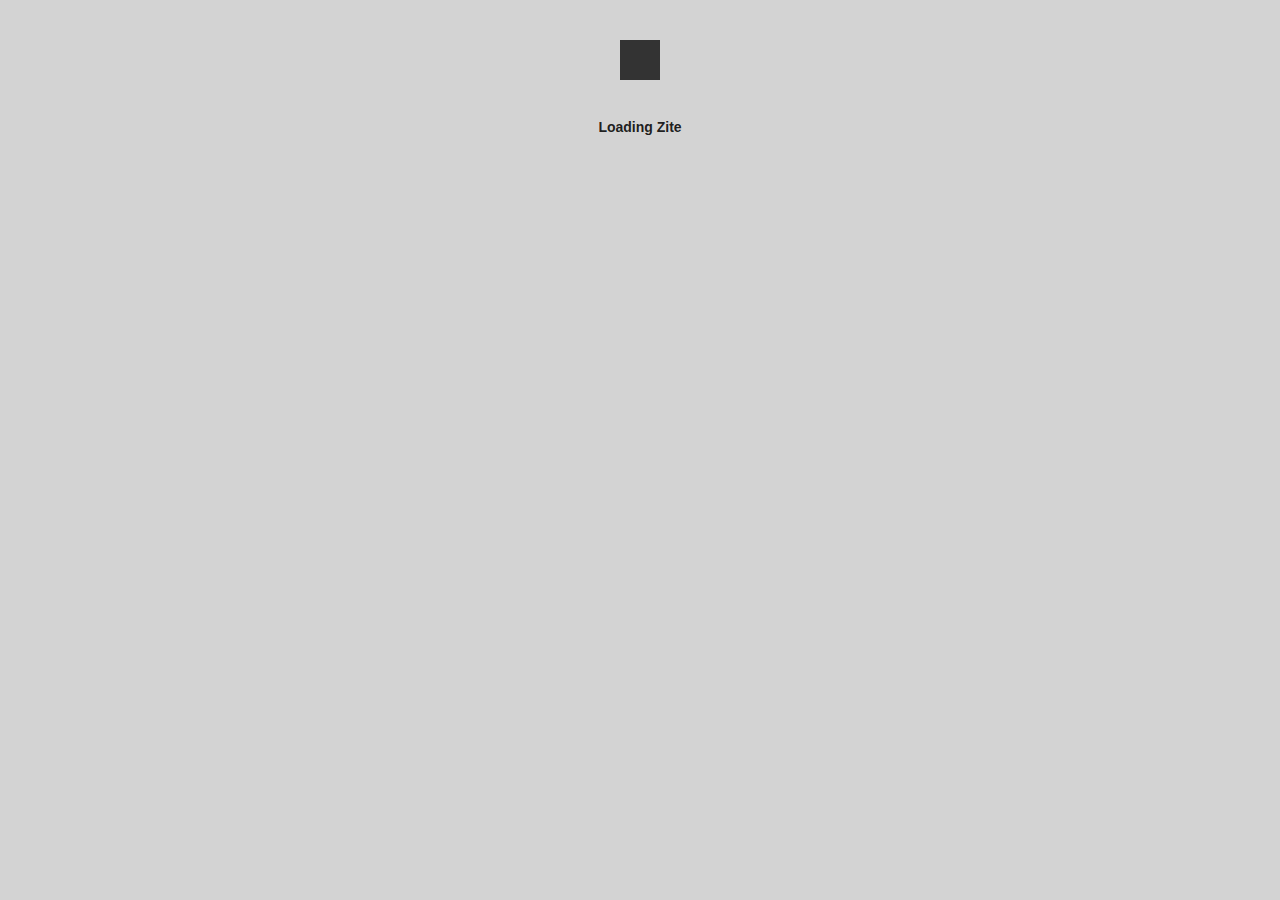
<file: index.html>
<!DOCTYPE html>

<html>
<head>
   <title>New ZeroNet site!</title>
   <meta charset="utf-8">
   <meta http-equiv="content-type" content="text/html; charset=utf-8" />
   <base href="" target="_top" id="base">
   <script>
     base.href = document.location.href
                 .replace("/media", "")
                 .replace("index.html", "")
                 .replace(/[&?]wrapper=False/, "")
                 .replace(/[&?]wrapper_nonce=[A-Za-z0-9]+/, "")
  </script>
  <link href="assets/lib/video-js/video-js.css" rel="stylesheet"/>
  <link href="assets/lib/semantic-ui/semantic.min.css" rel="stylesheet"/>
  <link href="assets/lib/easyeditor/easyeditor.css" rel="stylesheet"/>
  <link href="assets/css/style.css" rel="stylesheet"/>
</head>

<body>

  <div id="app"></div>

  <!-- zeronet -->
  <script type="text/javascript" src="assets/lib/zeronet/class.js"></script>
  <script type="text/javascript" src="assets/lib/zeronet/zeroframe.js"></script>
  <script type="text/javascript" src="assets/lib/zeronet/zerochat.js"></script>
  <script type="text/javascript">

  </script>
  <!-- bitcoinjs -->
  <script type="text/javascript" src="assets/lib/bitcoinjs/bitcoinjs.min.js"></script>

  <!-- react -->
  <script type="text/javascript" src="assets/lib/react/react.js"></script>
  <script type="text/javascript" src="assets/lib/react-dom/react-dom.js"></script>

  <!-- redux -->
  <script type="text/javascript" src="assets/lib/redux/redux.min.js"></script>
  <script type="text/javascript" src="assets/lib/redux/react-redux.min.js"></script>

  <!-- timeago -->
  <script type="text/javascript" src="assets/lib/timeago/timeago.min.js"></script>

  <!-- jquery -->
  <script type="text/javascript" src="assets/lib/jquery/jquery.min.js"></script>

  <!-- video js -->
  <script type="text/javascript" src="assets/lib/video-js/video.js"></script>

  <!-- semantic js -->
  <script type="text/javascript" src="assets/lib/semantic-ui/semantic.min.js"></script>

  <!-- easyeditor -->
  <script type="text/javascript" src="assets/lib/easyeditor/jquery.easyeditor.js"></script>

	<!-- app -->
  <script type="text/javascript" src="js/all.js"></script>

</body>
</html>
</file>
<file: assets/lib/video-js/video-js.css>
.video-js .vjs-big-play-button .vjs-icon-placeholder:before, .vjs-button > .vjs-icon-placeholder:before, .video-js .vjs-modal-dialog, .vjs-modal-dialog .vjs-modal-dialog-content {
  position: absolute;
  top: 0;
  left: 0;
  width: 100%;
  height: 100%; }

.video-js .vjs-big-play-button .vjs-icon-placeholder:before, .vjs-button > .vjs-icon-placeholder:before {
  text-align: center; }

@font-face {
  font-family: VideoJS;
  src: url("../font/2.0.0/VideoJS.eot?#iefix") format("eot"); }

@font-face {
  font-family: VideoJS;
  src: url([data-uri]) format("woff"), url([data-uri]) format("truetype");
  font-weight: normal;
  font-style: normal; }

.vjs-icon-play, .video-js .vjs-big-play-button .vjs-icon-placeholder:before, .video-js .vjs-play-control .vjs-icon-placeholder {
  font-family: VideoJS;
  font-weight: normal;
  font-style: normal; }
  .vjs-icon-play:before, .video-js .vjs-big-play-button .vjs-icon-placeholder:before, .video-js .vjs-play-control .vjs-icon-placeholder:before {
    content: "\f101"; }

.vjs-icon-play-circle {
  font-family: VideoJS;
  font-weight: normal;
  font-style: normal; }
  .vjs-icon-play-circle:before {
    content: "\f102"; }

.vjs-icon-pause, .video-js .vjs-play-control.vjs-playing .vjs-icon-placeholder {
  font-family: VideoJS;
  font-weight: normal;
  font-style: normal; }
  .vjs-icon-pause:before, .video-js .vjs-play-control.vjs-playing .vjs-icon-placeholder:before {
    content: "\f103"; }

.vjs-icon-volume-mute, .video-js .vjs-mute-control.vjs-vol-0 .vjs-icon-placeholder {
  font-family: VideoJS;
  font-weight: normal;
  font-style: normal; }
  .vjs-icon-volume-mute:before, .video-js .vjs-mute-control.vjs-vol-0 .vjs-icon-placeholder:before {
    content: "\f104"; }

.vjs-icon-volume-low, .video-js .vjs-mute-control.vjs-vol-1 .vjs-icon-placeholder {
  font-family: VideoJS;
  font-weight: normal;
  font-style: normal; }
  .vjs-icon-volume-low:before, .video-js .vjs-mute-control.vjs-vol-1 .vjs-icon-placeholder:before {
    content: "\f105"; }

.vjs-icon-volume-mid, .video-js .vjs-mute-control.vjs-vol-2 .vjs-icon-placeholder {
  font-family: VideoJS;
  font-weight: normal;
  font-style: normal; }
  .vjs-icon-volume-mid:before, .video-js .vjs-mute-control.vjs-vol-2 .vjs-icon-placeholder:before {
    content: "\f106"; }

.vjs-icon-volume-high, .video-js .vjs-mute-control .vjs-icon-placeholder {
  font-family: VideoJS;
  font-weight: normal;
  font-style: normal; }
  .vjs-icon-volume-high:before, .video-js .vjs-mute-control .vjs-icon-placeholder:before {
    content: "\f107"; }

.vjs-icon-fullscreen-enter, .video-js .vjs-fullscreen-control .vjs-icon-placeholder {
  font-family: VideoJS;
  font-weight: normal;
  font-style: normal; }
  .vjs-icon-fullscreen-enter:before, .video-js .vjs-fullscreen-control .vjs-icon-placeholder:before {
    content: "\f108"; }

.vjs-icon-fullscreen-exit, .video-js.vjs-fullscreen .vjs-fullscreen-control .vjs-icon-placeholder {
  font-family: VideoJS;
  font-weight: normal;
  font-style: normal; }
  .vjs-icon-fullscreen-exit:before, .video-js.vjs-fullscreen .vjs-fullscreen-control .vjs-icon-placeholder:before {
    content: "\f109"; }

.vjs-icon-square {
  font-family: VideoJS;
  font-weight: normal;
  font-style: normal; }
  .vjs-icon-square:before {
    content: "\f10a"; }

.vjs-icon-spinner {
  font-family: VideoJS;
  font-weight: normal;
  font-style: normal; }
  .vjs-icon-spinner:before {
    content: "\f10b"; }

.vjs-icon-subtitles, .video-js .vjs-subtitles-button .vjs-icon-placeholder, .video-js .vjs-subs-caps-button .vjs-icon-placeholder,
.video-js.video-js:lang(en-GB) .vjs-subs-caps-button .vjs-icon-placeholder,
.video-js.video-js:lang(en-IE) .vjs-subs-caps-button .vjs-icon-placeholder,
.video-js.video-js:lang(en-AU) .vjs-subs-caps-button .vjs-icon-placeholder,
.video-js.video-js:lang(en-NZ) .vjs-subs-caps-button .vjs-icon-placeholder {
  font-family: VideoJS;
  font-weight: normal;
  font-style: normal; }
  .vjs-icon-subtitles:before, .video-js .vjs-subtitles-button .vjs-icon-placeholder:before, .video-js .vjs-subs-caps-button .vjs-icon-placeholder:before,
  .video-js.video-js:lang(en-GB) .vjs-subs-caps-button .vjs-icon-placeholder:before,
  .video-js.video-js:lang(en-IE) .vjs-subs-caps-button .vjs-icon-placeholder:before,
  .video-js.video-js:lang(en-AU) .vjs-subs-caps-button .vjs-icon-placeholder:before,
  .video-js.video-js:lang(en-NZ) .vjs-subs-caps-button .vjs-icon-placeholder:before {
    content: "\f10c"; }

.vjs-icon-captions, .video-js .vjs-captions-button .vjs-icon-placeholder, .video-js:lang(en) .vjs-subs-caps-button .vjs-icon-placeholder,
.video-js:lang(fr-CA) .vjs-subs-caps-button .vjs-icon-placeholder {
  font-family: VideoJS;
  font-weight: normal;
  font-style: normal; }
  .vjs-icon-captions:before, .video-js .vjs-captions-button .vjs-icon-placeholder:before, .video-js:lang(en) .vjs-subs-caps-button .vjs-icon-placeholder:before,
  .video-js:lang(fr-CA) .vjs-subs-caps-button .vjs-icon-placeholder:before {
    content: "\f10d"; }

.vjs-icon-chapters, .video-js .vjs-chapters-button .vjs-icon-placeholder {
  font-family: VideoJS;
  font-weight: normal;
  font-style: normal; }
  .vjs-icon-chapters:before, .video-js .vjs-chapters-button .vjs-icon-placeholder:before {
    content: "\f10e"; }

.vjs-icon-share {
  font-family: VideoJS;
  font-weight: normal;
  font-style: normal; }
  .vjs-icon-share:before {
    content: "\f10f"; }

.vjs-icon-cog {
  font-family: VideoJS;
  font-weight: normal;
  font-style: normal; }
  .vjs-icon-cog:before {
    content: "\f110"; }

.vjs-icon-circle, .video-js .vjs-play-progress, .video-js .vjs-volume-level {
  font-family: VideoJS;
  font-weight: normal;
  font-style: normal; }
  .vjs-icon-circle:before, .video-js .vjs-play-progress:before, .video-js .vjs-volume-level:before {
    content: "\f111"; }

.vjs-icon-circle-outline {
  font-family: VideoJS;
  font-weight: normal;
  font-style: normal; }
  .vjs-icon-circle-outline:before {
    content: "\f112"; }

.vjs-icon-circle-inner-circle {
  font-family: VideoJS;
  font-weight: normal;
  font-style: normal; }
  .vjs-icon-circle-inner-circle:before {
    content: "\f113"; }

.vjs-icon-hd {
  font-family: VideoJS;
  font-weight: normal;
  font-style: normal; }
  .vjs-icon-hd:before {
    content: "\f114"; }

.vjs-icon-cancel, .video-js .vjs-control.vjs-close-button .vjs-icon-placeholder {
  font-family: VideoJS;
  font-weight: normal;
  font-style: normal; }
  .vjs-icon-cancel:before, .video-js .vjs-control.vjs-close-button .vjs-icon-placeholder:before {
    content: "\f115"; }

.vjs-icon-replay, .video-js .vjs-play-control.vjs-ended .vjs-icon-placeholder {
  font-family: VideoJS;
  font-weight: normal;
  font-style: normal; }
  .vjs-icon-replay:before, .video-js .vjs-play-control.vjs-ended .vjs-icon-placeholder:before {
    content: "\f116"; }

.vjs-icon-facebook {
  font-family: VideoJS;
  font-weight: normal;
  font-style: normal; }
  .vjs-icon-facebook:before {
    content: "\f117"; }

.vjs-icon-gplus {
  font-family: VideoJS;
  font-weight: normal;
  font-style: normal; }
  .vjs-icon-gplus:before {
    content: "\f118"; }

.vjs-icon-linkedin {
  font-family: VideoJS;
  font-weight: normal;
  font-style: normal; }
  .vjs-icon-linkedin:before {
    content: "\f119"; }

.vjs-icon-twitter {
  font-family: VideoJS;
  font-weight: normal;
  font-style: normal; }
  .vjs-icon-twitter:before {
    content: "\f11a"; }

.vjs-icon-tumblr {
  font-family: VideoJS;
  font-weight: normal;
  font-style: normal; }
  .vjs-icon-tumblr:before {
    content: "\f11b"; }

.vjs-icon-pinterest {
  font-family: VideoJS;
  font-weight: normal;
  font-style: normal; }
  .vjs-icon-pinterest:before {
    content: "\f11c"; }

.vjs-icon-audio-description, .video-js .vjs-descriptions-button .vjs-icon-placeholder {
  font-family: VideoJS;
  font-weight: normal;
  font-style: normal; }
  .vjs-icon-audio-description:before, .video-js .vjs-descriptions-button .vjs-icon-placeholder:before {
    content: "\f11d"; }

.vjs-icon-audio, .video-js .vjs-audio-button .vjs-icon-placeholder {
  font-family: VideoJS;
  font-weight: normal;
  font-style: normal; }
  .vjs-icon-audio:before, .video-js .vjs-audio-button .vjs-icon-placeholder:before {
    content: "\f11e"; }

.video-js {
  display: block;
  vertical-align: top;
  box-sizing: border-box;
  color: #fff;
  background-color: #000;
  position: relative;
  padding: 0;
  font-size: 10px;
  line-height: 1;
  font-weight: normal;
  font-style: normal;
  font-family: Arial, Helvetica, sans-serif; }
  .video-js:-moz-full-screen {
    position: absolute; }
  .video-js:-webkit-full-screen {
    width: 100% !important;
    height: 100% !important; }

.video-js[tabindex="-1"] {
  outline: none; }

.video-js *,
.video-js *:before,
.video-js *:after {
  box-sizing: inherit; }

.video-js ul {
  font-family: inherit;
  font-size: inherit;
  line-height: inherit;
  list-style-position: outside;
  margin-left: 0;
  margin-right: 0;
  margin-top: 0;
  margin-bottom: 0; }

.video-js.vjs-fluid,
.video-js.vjs-16-9,
.video-js.vjs-4-3 {
  width: 100%;
  max-width: 100%;
  height: 0; }

.video-js.vjs-16-9 {
  padding-top: 56.25%; }

.video-js.vjs-4-3 {
  padding-top: 75%; }

.video-js.vjs-fill {
  width: 100%;
  height: 100%; }

.video-js .vjs-tech {
  position: absolute;
  top: 0;
  left: 0;
  width: 100%;
  height: 100%; }

body.vjs-full-window {
  padding: 0;
  margin: 0;
  height: 100%;
  overflow-y: auto; }

.vjs-full-window .video-js.vjs-fullscreen {
  position: fixed;
  overflow: hidden;
  z-index: 1000;
  left: 0;
  top: 0;
  bottom: 0;
  right: 0; }

.video-js.vjs-fullscreen {
  width: 100% !important;
  height: 100% !important;
  padding-top: 0 !important; }

.video-js.vjs-fullscreen.vjs-user-inactive {
  cursor: none; }

.vjs-hidden {
  display: none !important; }

.vjs-disabled {
  opacity: 0.5;
  cursor: default; }

.video-js .vjs-offscreen {
  height: 1px;
  left: -9999px;
  position: absolute;
  top: 0;
  width: 1px; }

.vjs-lock-showing {
  display: block !important;
  opacity: 1;
  visibility: visible; }

.vjs-no-js {
  padding: 20px;
  color: #fff;
  background-color: #000;
  font-size: 18px;
  font-family: Arial, Helvetica, sans-serif;
  text-align: center;
  width: 300px;
  height: 150px;
  margin: 0px auto; }

.vjs-no-js a,
.vjs-no-js a:visited {
  color: #66A8CC; }

.video-js .vjs-big-play-button {
  font-size: 3em;
  line-height: 1.5em;
  height: 1.5em;
  width: 3em;
  display: block;
  position: absolute;
  top: 10px;
  left: 10px;
  padding: 0;
  cursor: pointer;
  opacity: 1;
  border: 0.06666em solid #fff;
  background-color: #2B333F;
  background-color: rgba(43, 51, 63, 0.7);
  -webkit-border-radius: 0.3em;
  -moz-border-radius: 0.3em;
  border-radius: 0.3em;
  -webkit-transition: all 0.4s;
  -moz-transition: all 0.4s;
  -ms-transition: all 0.4s;
  -o-transition: all 0.4s;
  transition: all 0.4s; }

.vjs-big-play-centered .vjs-big-play-button {
  top: 50%;
  left: 50%;
  margin-top: -0.75em;
  margin-left: -1.5em; }

.video-js:hover .vjs-big-play-button,
.video-js .vjs-big-play-button:focus {
  border-color: #fff;
  background-color: #73859f;
  background-color: rgba(115, 133, 159, 0.5);
  -webkit-transition: all 0s;
  -moz-transition: all 0s;
  -ms-transition: all 0s;
  -o-transition: all 0s;
  transition: all 0s; }

.vjs-controls-disabled .vjs-big-play-button,
.vjs-has-started .vjs-big-play-button,
.vjs-using-native-controls .vjs-big-play-button,
.vjs-error .vjs-big-play-button {
  display: none; }

.vjs-has-started.vjs-paused.vjs-show-big-play-button-on-pause .vjs-big-play-button {
  display: block; }

.video-js button {
  background: none;
  border: none;
  color: inherit;
  display: inline-block;
  overflow: visible;
  font-size: inherit;
  line-height: inherit;
  text-transform: none;
  text-decoration: none;
  transition: none;
  -webkit-appearance: none;
  -moz-appearance: none;
  appearance: none; }

.vjs-control .vjs-button {
  width: 100%;
  height: 100%; }

.video-js .vjs-control.vjs-close-button {
  cursor: pointer;
  height: 3em;
  position: absolute;
  right: 0;
  top: 0.5em;
  z-index: 2; }

.video-js .vjs-modal-dialog {
  background: rgba(0, 0, 0, 0.8);
  background: -webkit-linear-gradient(-90deg, rgba(0, 0, 0, 0.8), rgba(255, 255, 255, 0));
  background: linear-gradient(180deg, rgba(0, 0, 0, 0.8), rgba(255, 255, 255, 0));
  overflow: auto;
  box-sizing: content-box; }

.video-js .vjs-modal-dialog > * {
  box-sizing: border-box; }

.vjs-modal-dialog .vjs-modal-dialog-content {
  font-size: 1.2em;
  line-height: 1.5;
  padding: 20px 24px;
  z-index: 1; }

.vjs-menu-button {
  cursor: pointer; }

.vjs-menu-button.vjs-disabled {
  cursor: default; }

.vjs-workinghover .vjs-menu-button.vjs-disabled:hover .vjs-menu {
  display: none; }

.vjs-menu .vjs-menu-content {
  display: block;
  padding: 0;
  margin: 0;
  font-family: Arial, Helvetica, sans-serif;
  overflow: auto;
  box-sizing: content-box; }

.vjs-menu .vjs-menu-content > * {
  box-sizing: border-box; }

.vjs-scrubbing .vjs-menu-button:hover .vjs-menu {
  display: none; }

.vjs-menu li {
  list-style: none;
  margin: 0;
  padding: 0.2em 0;
  line-height: 1.4em;
  font-size: 1.2em;
  text-align: center;
  text-transform: lowercase; }

.vjs-menu li.vjs-menu-item:focus,
.vjs-menu li.vjs-menu-item:hover {
  background-color: #73859f;
  background-color: rgba(115, 133, 159, 0.5); }

.vjs-menu li.vjs-selected,
.vjs-menu li.vjs-selected:focus,
.vjs-menu li.vjs-selected:hover {
  background-color: #fff;
  color: #2B333F; }

.vjs-menu li.vjs-menu-title {
  text-align: center;
  text-transform: uppercase;
  font-size: 1em;
  line-height: 2em;
  padding: 0;
  margin: 0 0 0.3em 0;
  font-weight: bold;
  cursor: default; }

.vjs-menu-button-popup .vjs-menu {
  display: none;
  position: absolute;
  bottom: 0;
  width: 10em;
  left: -3em;
  height: 0em;
  margin-bottom: 1.5em;
  border-top-color: rgba(43, 51, 63, 0.7); }

.vjs-menu-button-popup .vjs-menu .vjs-menu-content {
  background-color: #2B333F;
  background-color: rgba(43, 51, 63, 0.7);
  position: absolute;
  width: 100%;
  bottom: 1.5em;
  max-height: 15em; }

.vjs-workinghover .vjs-menu-button-popup:hover .vjs-menu,
.vjs-menu-button-popup .vjs-menu.vjs-lock-showing {
  display: block; }

.video-js .vjs-menu-button-inline {
  -webkit-transition: all 0.4s;
  -moz-transition: all 0.4s;
  -ms-transition: all 0.4s;
  -o-transition: all 0.4s;
  transition: all 0.4s;
  overflow: hidden; }

.video-js .vjs-menu-button-inline:before {
  width: 2.222222222em; }

.video-js .vjs-menu-button-inline:hover,
.video-js .vjs-menu-button-inline:focus,
.video-js .vjs-menu-button-inline.vjs-slider-active,
.video-js.vjs-no-flex .vjs-menu-button-inline {
  width: 12em; }

.vjs-menu-button-inline .vjs-menu {
  opacity: 0;
  height: 100%;
  width: auto;
  position: absolute;
  left: 4em;
  top: 0;
  padding: 0;
  margin: 0;
  -webkit-transition: all 0.4s;
  -moz-transition: all 0.4s;
  -ms-transition: all 0.4s;
  -o-transition: all 0.4s;
  transition: all 0.4s; }

.vjs-menu-button-inline:hover .vjs-menu,
.vjs-menu-button-inline:focus .vjs-menu,
.vjs-menu-button-inline.vjs-slider-active .vjs-menu {
  display: block;
  opacity: 1; }

.vjs-no-flex .vjs-menu-button-inline .vjs-menu {
  display: block;
  opacity: 1;
  position: relative;
  width: auto; }

.vjs-no-flex .vjs-menu-button-inline:hover .vjs-menu,
.vjs-no-flex .vjs-menu-button-inline:focus .vjs-menu,
.vjs-no-flex .vjs-menu-button-inline.vjs-slider-active .vjs-menu {
  width: auto; }

.vjs-menu-button-inline .vjs-menu-content {
  width: auto;
  height: 100%;
  margin: 0;
  overflow: hidden; }

.video-js .vjs-control-bar {
  display: none;
  width: 100%;
  position: absolute;
  bottom: 0;
  left: 0;
  right: 0;
  height: 3.0em;
  background-color: #2B333F;
  background-color: rgba(43, 51, 63, 0.7); }

.vjs-has-started .vjs-control-bar {
  display: -webkit-box;
  display: -webkit-flex;
  display: -ms-flexbox;
  display: flex;
  visibility: visible;
  opacity: 1;
  -webkit-transition: visibility 0.1s, opacity 0.1s;
  -moz-transition: visibility 0.1s, opacity 0.1s;
  -ms-transition: visibility 0.1s, opacity 0.1s;
  -o-transition: visibility 0.1s, opacity 0.1s;
  transition: visibility 0.1s, opacity 0.1s; }

.vjs-has-started.vjs-user-inactive.vjs-playing .vjs-control-bar {
  visibility: visible;
  opacity: 0;
  -webkit-transition: visibility 1s, opacity 1s;
  -moz-transition: visibility 1s, opacity 1s;
  -ms-transition: visibility 1s, opacity 1s;
  -o-transition: visibility 1s, opacity 1s;
  transition: visibility 1s, opacity 1s; }

.vjs-controls-disabled .vjs-control-bar,
.vjs-using-native-controls .vjs-control-bar,
.vjs-error .vjs-control-bar {
  display: none !important; }

.vjs-audio.vjs-has-started.vjs-user-inactive.vjs-playing .vjs-control-bar {
  opacity: 1;
  visibility: visible; }

.vjs-has-started.vjs-no-flex .vjs-control-bar {
  display: table; }

.video-js .vjs-control {
  position: relative;
  text-align: center;
  margin: 0;
  padding: 0;
  height: 100%;
  width: 4em;
  -webkit-box-flex: none;
  -moz-box-flex: none;
  -webkit-flex: none;
  -ms-flex: none;
  flex: none; }

.vjs-button > .vjs-icon-placeholder:before {
  font-size: 1.8em;
  line-height: 1.67; }

.video-js .vjs-control:focus:before,
.video-js .vjs-control:hover:before,
.video-js .vjs-control:focus {
  text-shadow: 0em 0em 1em white; }

.video-js .vjs-control-text {
  border: 0;
  clip: rect(0 0 0 0);
  height: 1px;
  overflow: hidden;
  padding: 0;
  position: absolute;
  width: 1px; }

.vjs-no-flex .vjs-control {
  display: table-cell;
  vertical-align: middle; }

.video-js .vjs-custom-control-spacer {
  display: none; }

.video-js .vjs-progress-control {
  cursor: pointer;
  -webkit-box-flex: auto;
  -moz-box-flex: auto;
  -webkit-flex: auto;
  -ms-flex: auto;
  flex: auto;
  display: -webkit-box;
  display: -webkit-flex;
  display: -ms-flexbox;
  display: flex;
  -webkit-box-align: center;
  -webkit-align-items: center;
  -ms-flex-align: center;
  align-items: center;
  min-width: 4em; }

.vjs-live .vjs-progress-control {
  display: none; }

.vjs-no-flex .vjs-progress-control {
  width: auto; }

.video-js .vjs-progress-holder {
  -webkit-box-flex: auto;
  -moz-box-flex: auto;
  -webkit-flex: auto;
  -ms-flex: auto;
  flex: auto;
  -webkit-transition: all 0.2s;
  -moz-transition: all 0.2s;
  -ms-transition: all 0.2s;
  -o-transition: all 0.2s;
  transition: all 0.2s;
  height: 0.3em; }

.video-js .vjs-progress-control .vjs-progress-holder {
  margin: 0 10px; }

.video-js .vjs-progress-control:hover .vjs-progress-holder {
  font-size: 1.666666666666666666em; }

.video-js .vjs-progress-holder .vjs-play-progress,
.video-js .vjs-progress-holder .vjs-load-progress,
.video-js .vjs-progress-holder .vjs-load-progress div {
  position: absolute;
  display: block;
  height: 100%;
  margin: 0;
  padding: 0;
  width: 0;
  left: 0;
  top: 0; }

.video-js .vjs-play-progress {
  background-color: #fff; }
  .video-js .vjs-play-progress:before {
    font-size: 0.9em;
    position: absolute;
    right: -0.5em;
    top: -0.333333333333333em;
    z-index: 1; }

.video-js .vjs-load-progress {
  background: #bfc7d3;
  background: rgba(115, 133, 159, 0.5); }

.video-js .vjs-load-progress div {
  background: white;
  background: rgba(115, 133, 159, 0.75); }

.video-js .vjs-time-tooltip {
  background-color: #fff;
  background-color: rgba(255, 255, 255, 0.8);
  -webkit-border-radius: 0.3em;
  -moz-border-radius: 0.3em;
  border-radius: 0.3em;
  color: #000;
  float: right;
  font-family: Arial, Helvetica, sans-serif;
  font-size: 1em;
  padding: 6px 8px 8px 8px;
  pointer-events: none;
  position: relative;
  top: -3.4em;
  visibility: hidden;
  z-index: 1; }

.video-js .vjs-progress-holder:focus .vjs-time-tooltip {
  display: none; }

.video-js .vjs-progress-control:hover .vjs-time-tooltip,
.video-js .vjs-progress-control:hover .vjs-progress-holder:focus .vjs-time-tooltip {
  display: block;
  font-size: 0.6em;
  visibility: visible; }

.video-js .vjs-progress-control .vjs-mouse-display {
  display: none;
  position: absolute;
  width: 1px;
  height: 100%;
  background-color: #000;
  z-index: 1; }

.vjs-no-flex .vjs-progress-control .vjs-mouse-display {
  z-index: 0; }

.video-js .vjs-progress-control:hover .vjs-mouse-display {
  display: block; }

.video-js.vjs-user-inactive .vjs-progress-control .vjs-mouse-display {
  visibility: hidden;
  opacity: 0;
  -webkit-transition: visibility 1s, opacity 1s;
  -moz-transition: visibility 1s, opacity 1s;
  -ms-transition: visibility 1s, opacity 1s;
  -o-transition: visibility 1s, opacity 1s;
  transition: visibility 1s, opacity 1s; }

.video-js.vjs-user-inactive.vjs-no-flex .vjs-progress-control .vjs-mouse-display {
  display: none; }

.vjs-mouse-display .vjs-time-tooltip {
  color: #fff;
  background-color: #000;
  background-color: rgba(0, 0, 0, 0.8); }

.video-js .vjs-slider {
  position: relative;
  cursor: pointer;
  padding: 0;
  margin: 0 0.45em 0 0.45em;
  -webkit-user-select: none;
  -moz-user-select: none;
  -ms-user-select: none;
  user-select: none;
  background-color: #73859f;
  background-color: rgba(115, 133, 159, 0.5); }

.video-js .vjs-slider:focus {
  text-shadow: 0em 0em 1em white;
  -webkit-box-shadow: 0 0 1em #fff;
  -moz-box-shadow: 0 0 1em #fff;
  box-shadow: 0 0 1em #fff; }

.video-js .vjs-mute-control {
  cursor: pointer;
  -webkit-box-flex: none;
  -moz-box-flex: none;
  -webkit-flex: none;
  -ms-flex: none;
  flex: none;
  padding-left: 2em;
  padding-right: 2em;
  padding-bottom: 3em; }

.video-js .vjs-volume-control {
  cursor: pointer;
  margin-right: 1em;
  display: -webkit-box;
  display: -webkit-flex;
  display: -ms-flexbox;
  display: flex; }

.video-js .vjs-volume-control.vjs-volume-horizontal {
  width: 5em; }

.video-js .vjs-volume-panel .vjs-volume-control {
  visibility: visible;
  opacity: 0;
  width: 1px;
  height: 1px;
  margin-left: -1px; }

.vjs-no-flex .vjs-volume-panel .vjs-volume-control.vjs-volume-vertical {
  -ms-filter: "progid:DXImageTransform.Microsoft.Alpha(Opacity=0)"; }
  .vjs-no-flex .vjs-volume-panel .vjs-volume-control.vjs-volume-vertical .vjs-volume-bar,
  .vjs-no-flex .vjs-volume-panel .vjs-volume-control.vjs-volume-vertical .vjs-volume-level {
    -ms-filter: "progid:DXImageTransform.Microsoft.Alpha(Opacity=0)"; }

.video-js .vjs-volume-panel {
  -webkit-transition: width 1s;
  -moz-transition: width 1s;
  -ms-transition: width 1s;
  -o-transition: width 1s;
  transition: width 1s; }
  .video-js .vjs-volume-panel:hover .vjs-volume-control,
  .video-js .vjs-volume-panel:active .vjs-volume-control,
  .video-js .vjs-volume-panel:focus .vjs-volume-control,
  .video-js .vjs-volume-panel .vjs-volume-control:hover,
  .video-js .vjs-volume-panel .vjs-volume-control:active,
  .video-js .vjs-volume-panel .vjs-volume-control:focus,
  .video-js .vjs-volume-panel .vjs-mute-control:hover ~ .vjs-volume-control,
  .video-js .vjs-volume-panel .vjs-mute-control:active ~ .vjs-volume-control,
  .video-js .vjs-volume-panel .vjs-mute-control:focus ~ .vjs-volume-control,
  .video-js .vjs-volume-panel .vjs-volume-control.vjs-slider-active {
    visibility: visible;
    opacity: 1;
    position: relative;
    -webkit-transition: visibility 0.1s, opacity 0.1s, height 0.1s, width 0.1s, left 0s, top 0s;
    -moz-transition: visibility 0.1s, opacity 0.1s, height 0.1s, width 0.1s, left 0s, top 0s;
    -ms-transition: visibility 0.1s, opacity 0.1s, height 0.1s, width 0.1s, left 0s, top 0s;
    -o-transition: visibility 0.1s, opacity 0.1s, height 0.1s, width 0.1s, left 0s, top 0s;
    transition: visibility 0.1s, opacity 0.1s, height 0.1s, width 0.1s, left 0s, top 0s; }
    .video-js .vjs-volume-panel:hover .vjs-volume-control.vjs-volume-horizontal,
    .video-js .vjs-volume-panel:active .vjs-volume-control.vjs-volume-horizontal,
    .video-js .vjs-volume-panel:focus .vjs-volume-control.vjs-volume-horizontal,
    .video-js .vjs-volume-panel .vjs-volume-control:hover.vjs-volume-horizontal,
    .video-js .vjs-volume-panel .vjs-volume-control:active.vjs-volume-horizontal,
    .video-js .vjs-volume-panel .vjs-volume-control:focus.vjs-volume-horizontal,
    .video-js .vjs-volume-panel .vjs-mute-control:hover ~ .vjs-volume-control.vjs-volume-horizontal,
    .video-js .vjs-volume-panel .vjs-mute-control:active ~ .vjs-volume-control.vjs-volume-horizontal,
    .video-js .vjs-volume-panel .vjs-mute-control:focus ~ .vjs-volume-control.vjs-volume-horizontal,
    .video-js .vjs-volume-panel .vjs-volume-control.vjs-slider-active.vjs-volume-horizontal {
      width: 5em;
      height: 3em; }
    .video-js .vjs-volume-panel:hover .vjs-volume-control.vjs-volume-vertical,
    .video-js .vjs-volume-panel:active .vjs-volume-control.vjs-volume-vertical,
    .video-js .vjs-volume-panel:focus .vjs-volume-control.vjs-volume-vertical,
    .video-js .vjs-volume-panel .vjs-volume-control:hover.vjs-volume-vertical,
    .video-js .vjs-volume-panel .vjs-volume-control:active.vjs-volume-vertical,
    .video-js .vjs-volume-panel .vjs-volume-control:focus.vjs-volume-vertical,
    .video-js .vjs-volume-panel .vjs-mute-control:hover ~ .vjs-volume-control.vjs-volume-vertical,
    .video-js .vjs-volume-panel .vjs-mute-control:active ~ .vjs-volume-control.vjs-volume-vertical,
    .video-js .vjs-volume-panel .vjs-mute-control:focus ~ .vjs-volume-control.vjs-volume-vertical,
    .video-js .vjs-volume-panel .vjs-volume-control.vjs-slider-active.vjs-volume-vertical {
      -ms-filter: "progid:DXImageTransform.Microsoft.Alpha(Opacity=100)"; }
      .video-js .vjs-volume-panel:hover .vjs-volume-control.vjs-volume-vertical .vjs-volume-bar,
      .video-js .vjs-volume-panel:hover .vjs-volume-control.vjs-volume-vertical .vjs-volume-level,
      .video-js .vjs-volume-panel:active .vjs-volume-control.vjs-volume-vertical .vjs-volume-bar,
      .video-js .vjs-volume-panel:active .vjs-volume-control.vjs-volume-vertical .vjs-volume-level,
      .video-js .vjs-volume-panel:focus .vjs-volume-control.vjs-volume-vertical .vjs-volume-bar,
      .video-js .vjs-volume-panel:focus .vjs-volume-control.vjs-volume-vertical .vjs-volume-level,
      .video-js .vjs-volume-panel .vjs-volume-control:hover.vjs-volume-vertical .vjs-volume-bar,
      .video-js .vjs-volume-panel .vjs-volume-control:hover.vjs-volume-vertical .vjs-volume-level,
      .video-js .vjs-volume-panel .vjs-volume-control:active.vjs-volume-vertical .vjs-volume-bar,
      .video-js .vjs-volume-panel .vjs-volume-control:active.vjs-volume-vertical .vjs-volume-level,
      .video-js .vjs-volume-panel .vjs-volume-control:focus.vjs-volume-vertical .vjs-volume-bar,
      .video-js .vjs-volume-panel .vjs-volume-control:focus.vjs-volume-vertical .vjs-volume-level,
      .video-js .vjs-volume-panel .vjs-mute-control:hover ~ .vjs-volume-control.vjs-volume-vertical .vjs-volume-bar,
      .video-js .vjs-volume-panel .vjs-mute-control:hover ~ .vjs-volume-control.vjs-volume-vertical .vjs-volume-level,
      .video-js .vjs-volume-panel .vjs-mute-control:active ~ .vjs-volume-control.vjs-volume-vertical .vjs-volume-bar,
      .video-js .vjs-volume-panel .vjs-mute-control:active ~ .vjs-volume-control.vjs-volume-vertical .vjs-volume-level,
      .video-js .vjs-volume-panel .vjs-mute-control:focus ~ .vjs-volume-control.vjs-volume-vertical .vjs-volume-bar,
      .video-js .vjs-volume-panel .vjs-mute-control:focus ~ .vjs-volume-control.vjs-volume-vertical .vjs-volume-level,
      .video-js .vjs-volume-panel .vjs-volume-control.vjs-slider-active.vjs-volume-vertical .vjs-volume-bar,
      .video-js .vjs-volume-panel .vjs-volume-control.vjs-slider-active.vjs-volume-vertical .vjs-volume-level {
        -ms-filter: "progid:DXImageTransform.Microsoft.Alpha(Opacity=100)"; }
  .video-js .vjs-volume-panel.vjs-volume-panel-horizontal:hover, .video-js .vjs-volume-panel.vjs-volume-panel-horizontal:focus, .video-js .vjs-volume-panel.vjs-volume-panel-horizontal:active, .video-js .vjs-volume-panel.vjs-volume-panel-horizontal.vjs-slider-active {
    width: 9em;
    -webkit-transition: width 0.1s;
    -moz-transition: width 0.1s;
    -ms-transition: width 0.1s;
    -o-transition: width 0.1s;
    transition: width 0.1s; }

.video-js .vjs-volume-panel .vjs-volume-control.vjs-volume-vertical {
  height: 8em;
  width: 3em;
  left: -3.5em;
  -webkit-transition: visibility 1s, opacity 1s, height 1s 1s, width 1s 1s, left 1s 1s, top 1s 1s;
  -moz-transition: visibility 1s, opacity 1s, height 1s 1s, width 1s 1s, left 1s 1s, top 1s 1s;
  -ms-transition: visibility 1s, opacity 1s, height 1s 1s, width 1s 1s, left 1s 1s, top 1s 1s;
  -o-transition: visibility 1s, opacity 1s, height 1s 1s, width 1s 1s, left 1s 1s, top 1s 1s;
  transition: visibility 1s, opacity 1s, height 1s 1s, width 1s 1s, left 1s 1s, top 1s 1s; }

.video-js .vjs-volume-panel .vjs-volume-control.vjs-volume-horizontal {
  -webkit-transition: visibility 1s, opacity 1s, height 1s 1s, width 1s, left 1s 1s, top 1s 1s;
  -moz-transition: visibility 1s, opacity 1s, height 1s 1s, width 1s, left 1s 1s, top 1s 1s;
  -ms-transition: visibility 1s, opacity 1s, height 1s 1s, width 1s, left 1s 1s, top 1s 1s;
  -o-transition: visibility 1s, opacity 1s, height 1s 1s, width 1s, left 1s 1s, top 1s 1s;
  transition: visibility 1s, opacity 1s, height 1s 1s, width 1s, left 1s 1s, top 1s 1s; }

.video-js.vjs-no-flex .vjs-volume-panel .vjs-volume-control.vjs-volume-horizontal {
  width: 5em;
  height: 3em;
  visibility: visible;
  opacity: 1;
  position: relative;
  -webkit-transition: none;
  -moz-transition: none;
  -ms-transition: none;
  -o-transition: none;
  transition: none; }

.video-js.vjs-no-flex .vjs-volume-control.vjs-volume-vertical,
.video-js.vjs-no-flex .vjs-volume-panel .vjs-volume-control.vjs-volume-vertical {
  position: absolute;
  bottom: 3em;
  left: 0.5em; }

.video-js .vjs-volume-panel {
  display: -webkit-box;
  display: -webkit-flex;
  display: -ms-flexbox;
  display: flex; }

.video-js .vjs-volume-bar {
  margin: 1.35em 0.45em; }

.vjs-volume-bar.vjs-slider-horizontal {
  width: 5em;
  height: 0.3em; }

.vjs-volume-bar.vjs-slider-vertical {
  width: 0.3em;
  height: 5em;
  margin: 1.35em auto; }

.video-js .vjs-volume-level {
  position: absolute;
  bottom: 0;
  left: 0;
  background-color: #fff; }
  .video-js .vjs-volume-level:before {
    position: absolute;
    font-size: 0.9em; }

.vjs-slider-vertical .vjs-volume-level {
  width: 0.3em; }
  .vjs-slider-vertical .vjs-volume-level:before {
    top: -0.5em;
    left: -0.3em; }

.vjs-slider-horizontal .vjs-volume-level {
  height: 0.3em; }
  .vjs-slider-horizontal .vjs-volume-level:before {
    top: -0.3em;
    right: -0.5em; }

.video-js .vjs-volume-panel.vjs-volume-panel-vertical {
  width: 4em; }

.vjs-volume-bar.vjs-slider-vertical .vjs-volume-level {
  height: 100%; }

.vjs-volume-bar.vjs-slider-horizontal .vjs-volume-level {
  width: 100%; }

.video-js .vjs-volume-vertical {
  width: 3em;
  height: 8em;
  bottom: 8em;
  background-color: #2B333F;
  background-color: rgba(43, 51, 63, 0.7); }

.video-js .vjs-volume-horizontal .vjs-menu {
  left: -2em; }

.vjs-poster {
  display: inline-block;
  vertical-align: middle;
  background-repeat: no-repeat;
  background-position: 50% 50%;
  background-size: contain;
  background-color: #000000;
  cursor: pointer;
  margin: 0;
  padding: 0;
  position: absolute;
  top: 0;
  right: 0;
  bottom: 0;
  left: 0;
  height: 100%; }

.vjs-poster img {
  display: block;
  vertical-align: middle;
  margin: 0 auto;
  max-height: 100%;
  padding: 0;
  width: 100%; }

.vjs-has-started .vjs-poster {
  display: none; }

.vjs-audio.vjs-has-started .vjs-poster {
  display: block; }

.vjs-using-native-controls .vjs-poster {
  display: none; }

.video-js .vjs-live-control {
  display: -webkit-box;
  display: -webkit-flex;
  display: -ms-flexbox;
  display: flex;
  -webkit-box-align: flex-start;
  -webkit-align-items: flex-start;
  -ms-flex-align: flex-start;
  align-items: flex-start;
  -webkit-box-flex: auto;
  -moz-box-flex: auto;
  -webkit-flex: auto;
  -ms-flex: auto;
  flex: auto;
  font-size: 1em;
  line-height: 3em; }

.vjs-no-flex .vjs-live-control {
  display: table-cell;
  width: auto;
  text-align: left; }

.video-js .vjs-time-control {
  -webkit-box-flex: none;
  -moz-box-flex: none;
  -webkit-flex: none;
  -ms-flex: none;
  flex: none;
  font-size: 1em;
  line-height: 3em;
  min-width: 2em;
  width: auto;
  padding-left: 1em;
  padding-right: 1em; }

.vjs-live .vjs-time-control {
  display: none; }

.video-js .vjs-current-time,
.vjs-no-flex .vjs-current-time {
  display: none; }

.vjs-no-flex .vjs-remaining-time.vjs-time-control.vjs-control {
  width: 0px !important;
  white-space: nowrap; }

.video-js .vjs-duration,
.vjs-no-flex .vjs-duration {
  display: none; }

.vjs-time-divider {
  display: none;
  line-height: 3em; }

.vjs-live .vjs-time-divider {
  display: none; }

.video-js .vjs-play-control .vjs-icon-placeholder {
  cursor: pointer;
  -webkit-box-flex: none;
  -moz-box-flex: none;
  -webkit-flex: none;
  -ms-flex: none;
  flex: none; }

.vjs-text-track-display {
  position: absolute;
  bottom: 3em;
  left: 0;
  right: 0;
  top: 0;
  pointer-events: none; }

.video-js.vjs-user-inactive.vjs-playing .vjs-text-track-display {
  bottom: 1em; }

.video-js .vjs-text-track {
  font-size: 1.4em;
  text-align: center;
  margin-bottom: 0.1em;
  background-color: #000;
  background-color: rgba(0, 0, 0, 0.5); }

.vjs-subtitles {
  color: #fff; }

.vjs-captions {
  color: #fc6; }

.vjs-tt-cue {
  display: block; }

video::-webkit-media-text-track-display {
  -moz-transform: translateY(-3em);
  -ms-transform: translateY(-3em);
  -o-transform: translateY(-3em);
  -webkit-transform: translateY(-3em);
  transform: translateY(-3em); }

.video-js.vjs-user-inactive.vjs-playing video::-webkit-media-text-track-display {
  -moz-transform: translateY(-1.5em);
  -ms-transform: translateY(-1.5em);
  -o-transform: translateY(-1.5em);
  -webkit-transform: translateY(-1.5em);
  transform: translateY(-1.5em); }

.video-js .vjs-fullscreen-control {
  cursor: pointer;
  -webkit-box-flex: none;
  -moz-box-flex: none;
  -webkit-flex: none;
  -ms-flex: none;
  flex: none; }

.vjs-playback-rate > .vjs-menu-button,
.vjs-playback-rate .vjs-playback-rate-value {
  position: absolute;
  top: 0;
  left: 0;
  width: 100%;
  height: 100%; }

.vjs-playback-rate .vjs-playback-rate-value {
  pointer-events: none;
  font-size: 1.5em;
  line-height: 2;
  text-align: center; }

.vjs-playback-rate .vjs-menu {
  width: 4em;
  left: 0em; }

.vjs-error .vjs-error-display .vjs-modal-dialog-content {
  font-size: 1.4em;
  text-align: center; }

.vjs-error .vjs-error-display:before {
  color: #fff;
  content: 'X';
  font-family: Arial, Helvetica, sans-serif;
  font-size: 4em;
  left: 0;
  line-height: 1;
  margin-top: -0.5em;
  position: absolute;
  text-shadow: 0.05em 0.05em 0.1em #000;
  text-align: center;
  top: 50%;
  vertical-align: middle;
  width: 100%; }

.vjs-loading-spinner {
  display: none;
  position: absolute;
  top: 50%;
  left: 50%;
  margin: -25px 0 0 -25px;
  opacity: 0.85;
  text-align: left;
  border: 6px solid rgba(43, 51, 63, 0.7);
  box-sizing: border-box;
  background-clip: padding-box;
  width: 50px;
  height: 50px;
  border-radius: 25px; }

.vjs-seeking .vjs-loading-spinner,
.vjs-waiting .vjs-loading-spinner {
  display: block; }

.vjs-loading-spinner:before,
.vjs-loading-spinner:after {
  content: "";
  position: absolute;
  margin: -6px;
  box-sizing: inherit;
  width: inherit;
  height: inherit;
  border-radius: inherit;
  opacity: 1;
  border: inherit;
  border-color: transparent;
  border-top-color: white; }

.vjs-seeking .vjs-loading-spinner:before,
.vjs-seeking .vjs-loading-spinner:after,
.vjs-waiting .vjs-loading-spinner:before,
.vjs-waiting .vjs-loading-spinner:after {
  -webkit-animation: vjs-spinner-spin 1.1s cubic-bezier(0.6, 0.2, 0, 0.8) infinite, vjs-spinner-fade 1.1s linear infinite;
  animation: vjs-spinner-spin 1.1s cubic-bezier(0.6, 0.2, 0, 0.8) infinite, vjs-spinner-fade 1.1s linear infinite; }

.vjs-seeking .vjs-loading-spinner:before,
.vjs-waiting .vjs-loading-spinner:before {
  border-top-color: white; }

.vjs-seeking .vjs-loading-spinner:after,
.vjs-waiting .vjs-loading-spinner:after {
  border-top-color: white;
  -webkit-animation-delay: 0.44s;
  animation-delay: 0.44s; }

@keyframes vjs-spinner-spin {
  100% {
    transform: rotate(360deg); } }

@-webkit-keyframes vjs-spinner-spin {
  100% {
    -webkit-transform: rotate(360deg); } }

@keyframes vjs-spinner-fade {
  0% {
    border-top-color: #73859f; }
  20% {
    border-top-color: #73859f; }
  35% {
    border-top-color: white; }
  60% {
    border-top-color: #73859f; }
  100% {
    border-top-color: #73859f; } }

@-webkit-keyframes vjs-spinner-fade {
  0% {
    border-top-color: #73859f; }
  20% {
    border-top-color: #73859f; }
  35% {
    border-top-color: white; }
  60% {
    border-top-color: #73859f; }
  100% {
    border-top-color: #73859f; } }

.vjs-chapters-button .vjs-menu ul {
  width: 24em; }

.video-js .vjs-subs-caps-button + .vjs-menu .vjs-captions-menu-item .vjs-menu-item-text .vjs-icon-placeholder {
  position: absolute; }

.video-js .vjs-subs-caps-button + .vjs-menu .vjs-captions-menu-item .vjs-menu-item-text .vjs-icon-placeholder:before {
  font-family: VideoJS;
  content: "\f10d";
  font-size: 1.5em;
  line-height: inherit; }

.video-js.vjs-layout-tiny:not(.vjs-fullscreen) .vjs-custom-control-spacer {
  -webkit-box-flex: auto;
  -moz-box-flex: auto;
  -webkit-flex: auto;
  -ms-flex: auto;
  flex: auto; }

.video-js.vjs-layout-tiny:not(.vjs-fullscreen).vjs-no-flex .vjs-custom-control-spacer {
  width: auto; }

.video-js.vjs-layout-tiny:not(.vjs-fullscreen) .vjs-current-time, .video-js.vjs-layout-tiny:not(.vjs-fullscreen) .vjs-time-divider, .video-js.vjs-layout-tiny:not(.vjs-fullscreen) .vjs-duration, .video-js.vjs-layout-tiny:not(.vjs-fullscreen) .vjs-remaining-time,
.video-js.vjs-layout-tiny:not(.vjs-fullscreen) .vjs-playback-rate, .video-js.vjs-layout-tiny:not(.vjs-fullscreen) .vjs-progress-control,
.video-js.vjs-layout-tiny:not(.vjs-fullscreen) .vjs-mute-control, .video-js.vjs-layout-tiny:not(.vjs-fullscreen) .vjs-volume-control,
.video-js.vjs-layout-tiny:not(.vjs-fullscreen) .vjs-chapters-button, .video-js.vjs-layout-tiny:not(.vjs-fullscreen) .vjs-descriptions-button, .video-js.vjs-layout-tiny:not(.vjs-fullscreen) .vjs-captions-button,
.video-js.vjs-layout-tiny:not(.vjs-fullscreen) .vjs-subtitles-button, .video-js.vjs-layout-tiny:not(.vjs-fullscreen) .vjs-audio-button {
  display: none; }

.video-js.vjs-layout-x-small:not(.vjs-fullscreen) .vjs-current-time, .video-js.vjs-layout-x-small:not(.vjs-fullscreen) .vjs-time-divider, .video-js.vjs-layout-x-small:not(.vjs-fullscreen) .vjs-duration, .video-js.vjs-layout-x-small:not(.vjs-fullscreen) .vjs-remaining-time,
.video-js.vjs-layout-x-small:not(.vjs-fullscreen) .vjs-playback-rate,
.video-js.vjs-layout-x-small:not(.vjs-fullscreen) .vjs-mute-control, .video-js.vjs-layout-x-small:not(.vjs-fullscreen) .vjs-volume-control,
.video-js.vjs-layout-x-small:not(.vjs-fullscreen) .vjs-chapters-button, .video-js.vjs-layout-x-small:not(.vjs-fullscreen) .vjs-descriptions-button, .video-js.vjs-layout-x-small:not(.vjs-fullscreen) .vjs-captions-button,
.video-js.vjs-layout-x-small:not(.vjs-fullscreen) .vjs-subtitles-button, .video-js.vjs-layout-x-small:not(.vjs-fullscreen) .vjs-audio-button {
  display: none; }

.video-js.vjs-layout-small:not(.vjs-fullscreen) .vjs-current-time, .video-js.vjs-layout-small:not(.vjs-fullscreen) .vjs-time-divider, .video-js.vjs-layout-small:not(.vjs-fullscreen) .vjs-duration, .video-js.vjs-layout-small:not(.vjs-fullscreen) .vjs-remaining-time,
.video-js.vjs-layout-small:not(.vjs-fullscreen) .vjs-playback-rate,
.video-js.vjs-layout-small:not(.vjs-fullscreen) .vjs-mute-control, .video-js.vjs-layout-small:not(.vjs-fullscreen) .vjs-volume-control,
.video-js.vjs-layout-small:not(.vjs-fullscreen) .vjs-chapters-button, .video-js.vjs-layout-small:not(.vjs-fullscreen) .vjs-descriptions-button, .video-js.vjs-layout-small:not(.vjs-fullscreen) .vjs-captions-button,
.video-js.vjs-layout-small:not(.vjs-fullscreen) .vjs-subtitles-button .vjs-audio-button {
  display: none; }

.vjs-modal-dialog.vjs-text-track-settings {
  background-color: #2B333F;
  background-color: rgba(43, 51, 63, 0.75);
  color: #fff;
  height: 70%; }

.vjs-text-track-settings .vjs-modal-dialog-content {
  display: table; }

.vjs-text-track-settings .vjs-track-settings-colors,
.vjs-text-track-settings .vjs-track-settings-font,
.vjs-text-track-settings .vjs-track-settings-controls {
  display: table-cell; }

.vjs-text-track-settings .vjs-track-settings-controls {
  text-align: right;
  vertical-align: bottom; }

.vjs-text-track-settings fieldset {
  margin: 5px;
  padding: 3px;
  border: none; }

.vjs-text-track-settings fieldset span {
  display: inline-block;
  margin-left: 5px; }

.vjs-text-track-settings legend {
  color: #fff;
  margin: 0 0 5px 0; }

.vjs-text-track-settings .vjs-label {
  position: absolute;
  clip: rect(1px 1px 1px 1px);
  clip: rect(1px, 1px, 1px, 1px);
  display: block;
  margin: 0 0 5px 0;
  padding: 0;
  border: 0;
  height: 1px;
  width: 1px;
  overflow: hidden; }

.vjs-track-settings-controls button:focus,
.vjs-track-settings-controls button:active {
  outline-style: solid;
  outline-width: medium;
  background-image: linear-gradient(0deg, #fff 88%, #73859f 100%); }

.vjs-track-settings-controls button:hover {
  color: rgba(43, 51, 63, 0.75); }

.vjs-track-settings-controls button {
  background-color: #fff;
  background-image: linear-gradient(-180deg, #fff 88%, #73859f 100%);
  color: #2B333F;
  cursor: pointer;
  border-radius: 2px; }

.vjs-track-settings-controls .vjs-default-button {
  margin-right: 1em; }

@media print {
  .video-js > *:not(.vjs-tech):not(.vjs-poster) {
    visibility: hidden; } }

@media \0screen {
  .vjs-user-inactive.vjs-playing .vjs-control-bar :before {
    content: "";
  }
}

@media \0screen {
  .vjs-has-started.vjs-user-inactive.vjs-playing .vjs-control-bar {
    visibility: hidden;
  }
}
</file>
<file: assets/lib/easyeditor/easyeditor.css>
.easyeditor {
    outline: none;
    border: 1px solid #e9e9e9;
    padding: 20px;
    margin-bottom: 20px;
    overflow-y: auto;
}

.easyeditor-toolbar {
    border: 1px solid #e9e9e9;
    border-bottom: 0;
    padding: 20px 20px 15px;
    -webkit-user-select: none;
    -moz-user-select: none;
    -ms-user-select: none;
    user-select: none;
    background: rgba(241, 241, 241, 0.2);
}

.easyeditor-toolbar ul:after {
    content: "";
    display: block;
    clear: both;
}

.easyeditor-toolbar li {
    list-style: none;
    float: left;
    position: relative;
}

.easyeditor-toolbar li ul {
    position: absolute;
    left: 0;
    top: 31px;
    z-index: 5;
    display: none;
}

.easyeditor-toolbar li button {
    background: #f4f4f4;
    color: #777;
    border: 1px solid #e9e9e9;
    font-weight: bold;
    cursor: pointer;
    display: inline-block;
    padding: 4px 8px;
    float: left;
    min-width: 30px;
    outline: none;
    border-radius: 2px;
    margin-right: 5px;
    margin-bottom: 5px;
}

.easyeditor-toolbar li button:hover {
    background: #f9f9f9;
    box-shadow: 0 1px 1px rgba(0, 0, 0, 0.1);
    border: 1px solid #ddd;
}

.easyeditor-toolbar li button:active {
    box-shadow: inset 0 0 2px rgba(0, 0, 0, 0.1);
}

.toolbar-italic {
    font-style: italic;
}

.easyeditor blockquote {
    border-left: 2px solid #e9e9e9;
    padding-left: 20px;
    color: #777;
}

.easyeditor figure {
    display: flex;
    align-items: center;
    justify-content: center;
    width: 400px;
    min-width: 100px;
    max-width: 100%;
    padding: 7px;
    box-sizing: border-box;
    margin: auto;
    overflow: hidden;
}

.easyeditor figure.is-resizable {
    resize: both;
    border: 1px solid #0e90dc;
    cursor: se-resize;
}

.easyeditor figure img {
    width: 100%;
}

.easyeditor[contenteditable=true]:empty:before{
    content: attr(placeholder);
    display: block;
    opacity: 0.5;
    cursor: text;
}

.easyeditor-toolbar.is-fixed {
    position: fixed;
    top: 0;
    background: #fff;
    border-bottom: 1px solid #ddd;
    z-index: 5;
}

.easyeditor ul,
.easyeditor ol {
    margin-left: 30px;
}

.easyeditor-temp {
    box-sizing: border-box;
    font-family: Consolas, monaco, monospace, "Courier New", Courier, "Lucida Sans Typewriter", "Lucida Typewriter" !important;
    line-height: 18px;
    padding: 15px;
    border: 1px solid #e0e0e0;
}
</file>
<file: assets/css/style.css>
.confirm-delete-file-modal{padding:0 25% !important}blockquote{background:#f9f9f9;border-left:10px solid #ccc;margin:1.5em 10px;padding:10px;quotes:"\201C" "\201D" "\2018" "\2019"}blockquote:before{color:#ccc;content:open-quote;font-size:4em;line-height:.1em;margin-right:.25em;vertical-align:-0.4em}blockquote p{display:inline}*{outline:none !important}*:active{outline:none !important}.blured{-webkit-filter:blur(3px);filter:blur(3px)}.blue-btn-bg{background:-webkit-linear-gradient(top, #bbe5ff, #a6ddff);background:-moz-linear-gradient(top, #bbe5ff, #a6ddff);background:-ms-linear-gradient(top, #bbe5ff, #a6ddff);background:-o-linear-gradient(top, #bbe5ff, #a6ddff);overflow:hidden;-webkit-transition:all .2s ease-out;-moz-transition:all .2s ease-out;-o-transition:all .2s ease-out;transition:all .2s ease-out}.blue-btn-bg a{display:block;width:100%;height:100%}.blue-btn-bg:hover{background:-webkit-linear-gradient(top, #d6efff, #bbe5ff);background:-moz-linear-gradient(top, #d6efff, #bbe5ff);background:-ms-linear-gradient(top, #d6efff, #bbe5ff);background:-o-linear-gradient(top, #d6efff, #bbe5ff)}.blue-btn-bg:active{border-color:#2b4758}.blue-btn-bg:active a{color:#fff;background-color:#2b4758}.native-btn{padding:0;border:1px solid #70b7e3;border-width:1px 1px 2px;border-radius:3px;position:relative;display:inline-block;background:-webkit-linear-gradient(top, #bbe5ff, #a6ddff);background:-moz-linear-gradient(top, #bbe5ff, #a6ddff);background:-ms-linear-gradient(top, #bbe5ff, #a6ddff);background:-o-linear-gradient(top, #bbe5ff, #a6ddff);overflow:hidden;-webkit-transition:all .2s ease-out;-moz-transition:all .2s ease-out;-o-transition:all .2s ease-out;transition:all .2s ease-out}.native-btn a{display:block;width:100%;height:100%}.native-btn:hover{background:-webkit-linear-gradient(top, #d6efff, #bbe5ff);background:-moz-linear-gradient(top, #d6efff, #bbe5ff);background:-ms-linear-gradient(top, #d6efff, #bbe5ff);background:-o-linear-gradient(top, #d6efff, #bbe5ff)}.native-btn:active{border-color:#2b4758}.native-btn:active a{color:#fff;background-color:#2b4758}.native-btn a{padding:5px 10px;cursor:pointer;display:block;float:left;color:#2b4758;-webkit-transition:all .2s ease-out;-moz-transition:all .2s ease-out;-o-transition:all .2s ease-out;transition:all .2s ease-out}.native-btn input[type="file"]{opacity:0;position:absolute;top:0;left:0;width:100%;height:100%;cursor:pointer}.segment{background-color:#fbfbfb}.segment.lightgray{background-color:#f7f7f7}.ui.tabular.menu .item{cursor:pointer}.external-link-overlay{width:100%;background-color:black;color:white;text-align:center;font-size:35px;padding:50px;line-height:50px;cursor:pointer;color:red;height:200px}.item-media-container{position:relative}.item-media-container.w-pieces{padding-bottom:30px}.item-media-container.image{text-align:center}.item-media-container .item-media-peers-display{position:absolute;top:3px;right:3px;background:rgba(0,0,0,0.65);color:white;padding:3px;border:1px solid white;font-size:12px;opacity:0;-webkit-transition:all .2s ease-out;-moz-transition:all .2s ease-out;-o-transition:all .2s ease-out;transition:all .2s ease-out}.item-media-container .item-media-peers-display.red{color:red}.item-media-container:hover .item-media-peers-display{opacity:1}.item-media-container .item-file-piece-download-info-container{height:10px;border-top:1px solid #e1e1e1;border-bottom:1px solid #e1e1e1;position:absolute;bottom:20px;left:0;width:100%}.item-media-container .item-file-piece-download-info-container .piece{border-right:1px solid #e1e1e1;height:8px;float:left}.item-media-container .item-file-piece-download-info-container .piece .progress{height:8px;margin:0}.item-media-container .item-file-piece-download-info-container .piece .progress .bar{width:100%;height:100%;border-radius:0;margin:0;height:8px}.item-media-container .item-file-piece-download-info-container .piece.downloading .progress .bar{background-color:#999}.item-media-container .item-file-piece-download-info-container .piece.downloading .progress .bar:after{background-color:yellow;opacity:1;border-radius:0}.item-media-container .item-file-piece-download-info-container .piece.undefined .progress .bar{background-color:#d0cece}.item-media-container .item-file-piece-download-info-container.non-bfs-loaded{background-color:#21BA45}.item-media-container .item-file-piece-download-info-container .download-status{display:block;width:100%;text-align:center;padding:5px 0;font-size:12px;font-weight:bold;float:left}.video-js{width:100%;height:400px}.form-container{overflow:auto}.form-container .form{background-color:#f7f7f7 !important}.form-container .form .error-notice{display:block;padding:5px 0;color:#9f3a38;font-size:12px;font-weight:bold}.form-container .form .item-file-display img{max-width:100%;margin:0 auto;display:table}.form-container .submit-btn{float:right}.item-file-display img,.image img{max-width:100%}.user-avatar.initials span{display:block;width:100%;height:100%;text-align:center;line-height:28px;background:rgba(0,0,0,0.5);border-radius:100%;color:white;font-weight:bold;text-shadow:1px 1px 1px #000}#user-avatar-form-container .user-avatar-display-container{text-align:center}#user-avatar-form-container .user-avatar-display-container .user-avatar.initials{margin:15px auto}#user-avatar-form-container .user-avatar-display-container .user-avatar.initials span{padding:30px 0 0 0;font-size:30px}.user-avatar-display-container img{width:28px;height:28px;border-radius:100%}.user-avatar-display-container canvas{margin:0 auto;display:table}.easyeditor-wrapper .easyeditor-toolbar{padding:0}.easyeditor-wrapper .easyeditor-toolbar ul{padding:5px 5px 0 5px;margin:0}.easyeditor-wrapper .easyeditor{background-color:white}.media-item-placeholder{display:block;width:100%;height:auto;text-align:center;background-color:black;line-height:50px;color:white;font-size:12px;margin:10px 0;cursor:pointer;padding:10px 0}body{font-size:12px;background-color:#f4f4f4}#main-site-loader{position:fixed;width:100%;height:100%;border:0;border-radius:0}#main-site-loader .dimmer{background-color:lightgray}#site-header{box-shadow:0 3px 5px rgba(0,0,0,0.15);background-color:white}#site-header #top-header{border-bottom:1px solid #ccc}#site-header #top-header #top-header-left{padding-bottom:0}#site-header #top-header #top-header-left .menu{padding:0;list-style-type:none;margin:11px 0;float:left}#site-header #top-header #top-header-left .menu li{float:left;margin-right:5px}#site-header #top-header #top-header-left .menu li a{color:#818181}#site-header #top-header #top-header-left #select-channel-form{float:left;padding:11px;padding-right:6px}#site-header #top-header #top-header-left #select-channel-form select{padding:0;height:16px;width:120px;background:white;font-size:12px}#site-header #top-header #top-header-right{padding-bottom:0;padding-right:100px}@media (max-width:768px){#site-header #top-header #top-header-right{padding-right:50px}}#site-header #top-header #top-header-right #user-menu{float:right;border:1px solid #ccc;background-color:#f4f4f4;margin:7px 0}#site-header #top-header #top-header-right #user-menu span{display:block;float:left;padding:3px 5px;cursor:pointer}#site-header #top-header #top-header-right #user-menu span.menu-username{border-right:1px solid #ccc}#site-header #top-header #top-header-right #user-menu span.menu-username i{margin-right:-2px}#site-header #top-header #top-header-right #user-menu .loader{margin:3px 10px;padding:7px}#site-header #main-header #logo-container{padding:15px}#site-header #main-header #logo-container h1{position:relative;height:50px;padding-left:50px;padding-top:11px;float:left;width:auto}#site-header #main-header #logo-container h1 #logo{display:block;width:50px;height:50px;background-image:url(../img/logo.png);background-position:-13px -2px;background-size:cover;background-repeat:no-repeat;position:absolute;left:0;top:0}#site-header #main-header #logo-container .follow-header{padding:14px;display:block;float:left;cursor:pointer;position:absolute;font-size:12px;top:-10px;right:-85px;font-weight:normal}#site-header #main-header #header-channel-container #channel-info-display-container h3{padding-top:16px;float:left}#site-header #main-header #header-channel-container #channel-info-display-container span{margin-top:15px;margin-left:10px;display:block;float:left;cursor:pointer}#site-header #main-header #header-channel-container #header-search-container{float:left;padding:10px}#site-header #main-header #header-channel-container #header-search-container input[type="text"]{float:left;height:30px;border:1px solid #ccc;border-radius:5px 0 0 5px;border-right:0;text-indent:5px}#site-header #main-header #header-channel-container #header-search-container button{border-radius:0 5px 5px 0}#site-header #main-header #header-sort-options-container{padding-right:100px}#site-header #main-header #header-sort-options-container #sort-options-container{padding-top:10px;float:right}#site-header #main-header #header-sort-options-container #sort-options-container #topic-list-sort-options ul{list-style-type:none;margin:0;padding:0}#site-header #main-header #header-sort-options-container #sort-options-container #topic-list-sort-options ul li{float:left;margin-left:5px}#site-header #main-header #header-sort-options-container #sort-options-container #topic-list-sort-options ul li a{text-transform:capitalize;font-weight:bold}#site-header #main-header #header-sort-options-container #sort-options-container #topic-list-sort-options ul li.transparent{background:white !important}@media (max-width:850px){#site-header #main-header #header-sort-options-container{padding-right:30px}}#main-content{padding-top:20px}#sidebar .ui.menu{border:0;width:100%}#sidebar .ui.menu .item.menu-item{background:-webkit-linear-gradient(top, #bbe5ff, #a6ddff);background:-moz-linear-gradient(top, #bbe5ff, #a6ddff);background:-ms-linear-gradient(top, #bbe5ff, #a6ddff);background:-o-linear-gradient(top, #bbe5ff, #a6ddff);overflow:hidden;-webkit-transition:all .2s ease-out;-moz-transition:all .2s ease-out;-o-transition:all .2s ease-out;transition:all .2s ease-out;padding:0}#sidebar .ui.menu .item.menu-item a{display:block;width:100%;height:100%}#sidebar .ui.menu .item.menu-item:hover{background:-webkit-linear-gradient(top, #d6efff, #bbe5ff);background:-moz-linear-gradient(top, #d6efff, #bbe5ff);background:-ms-linear-gradient(top, #d6efff, #bbe5ff);background:-o-linear-gradient(top, #d6efff, #bbe5ff)}#sidebar .ui.menu .item.menu-item:active{border-color:#2b4758}#sidebar .ui.menu .item.menu-item:active a{color:#fff;background-color:#2b4758}#sidebar .ui.menu .item.menu-item a{padding:10px 15px;display:block;width:100%;-webkit-transition:all .2s ease-out;-moz-transition:all .2s ease-out;-o-transition:all .2s ease-out;transition:all .2s ease-out}#sidebar .ui.menu .item a{width:100%}#sidebar #main-sidebar ul{margin:0;list-style-type:none}#sidebar #main-sidebar ul li{padding:0;border-radius:0;border-bottom-width:1px;border-top:1px solid white}#sidebar #main-sidebar ul li:first-child{border-top-right-radius:5px;border-top-left-radius:5px;border:1px solid #70b7e3}#sidebar #main-sidebar ul li:last-child{border-bottom-right-radius:5px;border-bottom-left-radius:5px;border-bottom-width:2px}#sidebar #main-sidebar ul li a{padding:10px;font-weight:bold;font-size:12px}#sidebar #main-sidebar ul li:before{display:none}#sidebar #topic-sidebar h3{color:#4183c4}#sidebar #topic-sidebar .channel-description{background-color:#f7f7f7}#sidebar #channels-sidebar .native-btn a{text-align:center}#sidebar #user-admin-sidebar #user-details{padding:0;overflow:hidden}#sidebar #user-admin-sidebar #user-details #user-avatar-form-container{padding:0;position:relative;float:left;width:100%}#sidebar #user-admin-sidebar #user-details #user-avatar-form-container img{max-width:100%}#sidebar #user-admin-sidebar #user-details #user-avatar-form-container #avatar-form-menu{margin:0;padding:0;position:absolute;right:15px;top:15px;-webkit-transition:all .2s ease-out;-moz-transition:all .2s ease-out;-o-transition:all .2s ease-out;transition:all .2s ease-out}#sidebar #user-admin-sidebar #user-details #user-avatar-form-container #avatar-form-menu a{position:relative;padding:0;cursor:pointer;text-align:center}#sidebar #user-admin-sidebar #user-details #user-avatar-form-container #avatar-form-menu a i{margin:0}#sidebar #user-admin-sidebar #user-details #user-avatar-form-container #avatar-form-menu a input{opacity:0;position:absolute;top:0;left:0;width:100%;height:100%;cursor:pointer}#sidebar #user-admin-sidebar #user-details #user-avatar-form-container button{opacity:0;position:absolute;bottom:15px;right:15px;-webkit-transition:all .2s ease-out;-moz-transition:all .2s ease-out;-o-transition:all .2s ease-out;transition:all .2s ease-out}#sidebar #user-admin-sidebar #user-details #user-avatar-form-container:hover #avatar-form-menu{opacity:1}#sidebar #user-admin-sidebar #user-details #user-avatar-form-container:hover button{opacity:1}#sidebar #user-admin-sidebar #user-details .user-avatar-display-container{padding:0}#sidebar #user-admin-sidebar #user-details .user-avatar-display-container img{width:100%;height:auto}#sidebar #user-admin-sidebar #user-details .user-avatar-display-container canvas{margin:10px auto}#sidebar #user-admin-sidebar #user-details>div{padding:1em}#sidebar #user-admin-sidebar #user-details #user-details-icon-container{background-color:#f7f7f7;text-align:center}#sidebar #user-admin-sidebar #user-details #user-details-icon-container .image img{height:100px;width:100px;border-radius:100px}#sidebar #user-admin-sidebar #user-details #user-details-header{background-color:#f7f7f7;text-align:center;overflow:hidden}#sidebar #user-admin-sidebar #user-details #user-details-header span{color:#4183C4;display:block;float:left;width:100%;text-align:center}@media (max-width:991px){#sidebar #main-sidebar{overflow:auto}#sidebar #main-sidebar ul li{width:33.333% !important;float:left}#sidebar #main-sidebar ul li a{text-align:center}#sidebar #main-sidebar ul li:first-child{border-top-right-radius:0}#sidebar #main-sidebar ul li:nth-child(2),#sidebar #main-sidebar ul li:nth-child(3){border-top:1px solid #70b7e3;border-left:1px solid white}#sidebar #main-sidebar ul li:nth-child(3){border-top-right-radius:5px}#sidebar #main-sidebar ul li:nth-child(4){border-bottom-left-radius:5px}#sidebar #main-sidebar ul li:nth-child(4),#sidebar #main-sidebar ul li:nth-child(5),#sidebar #main-sidebar ul li:nth-child(6){border-bottom-width:2px}#sidebar #main-sidebar ul li:nth-child(5),#sidebar #main-sidebar ul li:nth-child(6){border-left:1px solid white}#sidebar #main-sidebar ul li:nth-child(6){border-bottom-left-radius:0}}#topic-list-display #no-topics{background-color:#f7f7f7;margin-bottom:0}.topic-item{position:relative;padding:5px !important;padding-left:35px !important;margin:0 !important;border-radius:0 !important;border-top-width:: 0 !important;background-color:#f7f7f7 !important;min-height:60px}.topic-item:first-of-type{border-top-left-radius:5px !important;border-top-right-radius:5px !important;border-top-width:1px !important}.topic-item:last-of-type{border-bottom-left-radius:5px !important;border-bottom-right-radius:5px !important}.topic-item .topic-item-votes{position:absolute;top:0;left:0;width:34px;height:58px}.topic-item .topic-item-votes .topic-votes-bar{position:absolute;top:5px;right:5px;width:2px;height:48px;background-color:#e7e7e7}.topic-item .topic-item-votes .topic-votes-bar .topic-votes-up{background-color:#65c6fb}.topic-item .topic-item-votes .topic-votes-bar .topic-votes-down{background-color:#a18fff}.topic-item .topic-item-votes .votes-display{width:16px;height:48px;margin:6px;background-color:transparent}.topic-item .topic-item-votes .votes-display span{color:#818181}.topic-item .topic-item-votes .votes-display a,.topic-item .topic-item-votes .votes-display span{display:block;width:100%;float:left;text-align:center;vertical-align:middle}.topic-item .topic-item-votes .votes-display a.arrow,.topic-item .topic-item-votes .votes-display span.arrow{background:url(../img/sprite-sheet.png);cursor:pointer;height:16px;width:16px;outline-style:none;display:block}.topic-item .topic-item-votes .votes-display a.arrow.up,.topic-item .topic-item-votes .votes-display span.arrow.up{background-position:0 -12px}.topic-item .topic-item-votes .votes-display a.arrow.down,.topic-item .topic-item-votes .votes-display span.arrow.down{background-position:0 -28px}.topic-item .topic-item-votes .votes-display.up-voted span{color:#06cc06}.topic-item .topic-item-votes .votes-display.up-voted a.arrow.up{background-position:-16px -12px}.topic-item .topic-item-votes .votes-display.down-voted span{color:#f57e7e}.topic-item .topic-item-votes .votes-display.down-voted a.arrow.down{background-position:-16px -28px}.topic-item .topic-item-body{position:relative}.topic-item .topic-item-body.w-file{padding-left:54px}.topic-item .topic-item-body .topic-item-image-container{width:48px;height:48px;position:absolute;left:0;top:0;background-color:#f1f1f1;border-radius:5px;border:1px solid #d0cece;padding:1px}.topic-item .topic-item-body .topic-item-image-container a{width:100%;height:100%;display:block}.topic-item .topic-item-body .topic-item-image-container img{width:100%;height:100%;border-radius:3px}.topic-item .topic-item-body .topic-item-image-container.video-file i{position:absolute;top:50%;left:50%;margin-left:-16px;margin-top:-15px;color:white}.topic-item .topic-item-body .topic-item-image-container.audio-file i{position:absolute !important;top:50%;left:50%;margin-left:-16px;margin-top:-15px;color:white}.topic-item .topic-item-body .topic-item-image-container.image-loading.image-file{background-image:url(../img/file-loading-icon.jpg);background-size:contain;background-position:center;background-repeat:no-repeat;background-color:white}.topic-item .topic-item-body .topic-item-content{font-size:12px;float:left;width:100%;margin-top:-2px}.topic-item .topic-item-body .topic-item-content .topic-item-header{float:left;width:100%;min-height:18px}.topic-item .topic-item-body .topic-item-content .topic-item-header h3{float:left;margin-bottom:0;font-size:14px}.topic-item .topic-item-body .topic-item-content .topic-item-header .topic-edit-tool-bar{padding:0 5px;display:inline-block;padding-top:2px;position:absolute;right:0}.topic-item .topic-item-body .topic-item-content .topic-item-header .topic-edit-tool-bar a{cursor:pointer}.topic-item .topic-item-body .topic-item-content .topic-item-header .topic-edit-tool-bar a i{margin-right:-3px}.topic-item .topic-item-body .topic-item-content .topic-item-header .topic-edit-tool-bar a+a{margin-left:5px}.topic-item .topic-item-body .topic-item-content .topic-item-header #topic-follow-container{position:absolute;font-size:12px;top:0;right:0;margin:0;padding:5px 10px;width:85px;cursor:pointer}.topic-item .topic-item-body .topic-item-content .topic-item-info{float:left;width:100%}.topic-item .topic-item-body .topic-item-content .topic-item-info i.icon.square{font-size:16px;margin-right:-3px}.topic-item .topic-item-body .topic-item-content .topic-item-info .up-votes{color:#65c6fb}.topic-item .topic-item-body .topic-item-content .topic-item-info .down-votes{color:#a18fff}.topic-item .topic-item-body .topic-item-content .topic-item-comment-counter{float:left;width:100%}.topic-item .topic-item-body .topic-item-content .topic-item-comment-counter b a{color:#818181}.topic-item .topic-item-body .topic-item-content .topic-item-comment-counter i{margin-right:0}.topic-item .topic-item-body .topic-list-item-body-container{float:left;width:100%}.topic-item .topic-item-body .topic-list-item-body-container .topic-view-body{margin-bottom:10px}.topic-item .topic-item-body .topic-list-item-body-container img{max-width:100%}.topic-item .topic-item-body .topic-list-item-body-container .not-found{width:100%}.topic-item+.topic-item{border-top:1px solid white}.dummy-topic-item{height:61px;position:relative;padding-left:27px !important;padding-bottom:6px !important;padding-top:6px !important;background-color:#f7f7f7 !important}.dummy-topic-item .dummy-topic-votes{position:absolute;left:0;top:0;height:100%;width:28px;padding:6px}.dummy-topic-item .dummy-topic-votes .dummy-topic-votebar{width:100%;height:100%}.dummy-topic-item .dummy-topic-votes .dummy-topic-votebar .votes-display{width:16px;height:48px;background-color:transparent}.dummy-topic-item .dummy-topic-votes .dummy-topic-votebar .votes-display span{color:#818181}.dummy-topic-item .dummy-topic-votes .dummy-topic-votebar .votes-display a,.dummy-topic-item .dummy-topic-votes .dummy-topic-votebar .votes-display span{display:block;width:100%;float:left;text-align:center;vertical-align:middle}.dummy-topic-item .dummy-topic-votes .dummy-topic-votebar .votes-display a.arrow,.dummy-topic-item .dummy-topic-votes .dummy-topic-votebar .votes-display span.arrow{background:url(../img/sprite-sheet.png);cursor:pointer;height:16px;width:16px;outline-style:none;display:block}.dummy-topic-item .dummy-topic-votes .dummy-topic-votebar .votes-display a.arrow.up,.dummy-topic-item .dummy-topic-votes .dummy-topic-votebar .votes-display span.arrow.up{background-position:0 -12px}.dummy-topic-item .dummy-topic-votes .dummy-topic-votebar .votes-display a.arrow.down,.dummy-topic-item .dummy-topic-votes .dummy-topic-votebar .votes-display span.arrow.down{background-position:0 -28px}.dummy-topic-item .dummy-topic-body{width:100%;height:100%;float:left;position:relative;padding-left:60px;border-left:2px solid #d0cece}.dummy-topic-item .dummy-topic-body .dummy-topic-image{position:absolute;left:7px;top:0;height:100%;width:47px;background-color:white;border-radius:5px;border:1px solid #d0cece}.dummy-topic-item .dummy-topic-body .dummy-topic-content{width:100%;height:100%;float:left;font-size:12px}.dummy-topic-item .dummy-topic-body .dummy-topic-content .dummy-topic-header{width:100%;height:15px;float:left;margin-bottom:3px;color:#4183C4}.dummy-topic-item .dummy-topic-body .dummy-topic-content .dummy-topic-header h3{font-size:14px}.dummy-topic-item .dummy-topic-body .dummy-topic-content .dummy-topic-line{width:100%;height:12px;float:left;margin-bottom:2px}.dummy-topic-item .dummy-topic-body .dummy-topic-content .dummy-topic-line:last-of-type{color:#818181}.dummy-topic-item .dummy-topic-body .dummy-topic-content .dummy-topic-bar{height:100%;width:100%;background-color:#d0cece;float:left}#topic-list-navigation{overflow:hidden}#topic-list-navigation ul{list-style-type:none;padding:0;margin:0 auto;display:table}#topic-list-navigation ul li{float:left;margin-right:10px}#topic-list-navigation ul li a{text-transform:capitalize;font-size:12px;font-weight:bold}#topic-view .topic-view-header{margin-bottom:0}#topic-view .topic-view-header .topic-item{height:auto;border-bottom:0;border-bottom-left-radius:0 !important;border-bottom-right-radius:0 !important}#topic-view .topic-view-header .topic-item .topic-item-body{height:auto}#topic-view .topic-view-header .topic-item .topic-item-header{padding-right:90px !important;height:auto}#topic-view .topic-view-header .topic-item-content .item-edit-tool-bar-container .topic-edit-tool-bar{top:30px}#topic-view .topic-content-display{padding-top:5px;margin:0;border-top-left-radius:0;border-top-right-radius:0;border-top:0}#topic-view .topic-view-body{background-color:#f7f7f7}#topic-view .topic-view-body article{word-wrap:break-word}#topic-view .topic-view-body article img{max-width:100%}#topic-view .topic-view-body .toggle-media-item-link{cursor:pointer;float:left;width:100%;display:block;word-break:break-all;margin-bottom:10px}#topic-view .topic-view-media{background-color:#f7f7f7;margin-bottom:15px}#topic-view .topic-view-media .item-media-container.image-loading{background-image:url(../img/file-loading-icon.jpg);min-height:400px;width:100%;background-size:contain;background-repeat:no-repeat;background-color:white;background-position:center}#topic-view .topic-view-media img{max-width:100%;display:table;margin:0 auto}#topic-view .topic-view-comment-counter{color:#4183C4;margin-bottom:10px}#topic-view .topic-view-comment-counter h2{position:relative}#topic-view .topic-view-comment-counter h2 i{position:absolute;left:0;top:0}#topic-view .topic-view-comment-counter h2 span{padding-top:2px;display:block;font-size:16px}#topic-form .field{overflow:auto}#topic-form .topic-file-menu{position:absolute;top:14px;left:14px;z-index:1}#topic-form-errors-display{float:left;margin:0;padding:0 0 0 20px}#channels-list>.list .item{margin:0;border-radius:0;background-color:#f7f7f7;overflow:hidden;padding:0}#channels-list>.list .item:first-of-type{border-top-right-radius:5px;border-top-left-radius:5px}#channels-list>.list .item:last-of-type{border-bottom-right-radius:5px;border-bottom-left-radius:5px}#channels-list>.list .item .channel-item-header{padding:10px;overflow:hidden;background-color:#4183c4;color:white;position:relative}#channels-list>.list .item .channel-item-header h3{float:left;width:auto;margin:0}#channels-list>.list .item .channel-item-header span.topic-counter{display:block;float:left;margin-top:0;margin-left:5px;font-size:12px}#channels-list>.list .item .channel-item-header a.edit-btn{display:block;float:left;padding-top:4px;padding-left:15px}#channels-list>.list .item .channel-item-header a.edit-btn i{margin-right:-2px}#channels-list>.list .item .channel-item-header .arrow-btn{position:absolute;top:0;right:0;height:100%;padding:13px 10px}#channels-list>.list .item .channel-item-header a{color:white}#channels-list>.list .item .channel-item-content{padding:10px;font-size:12px}#channels-list>.list .item .channel-item-footer{height:26px;width:100%}#channels-list>.list .item .channel-item-footer>span{display:block;position:absolute;bottom:0;padding:10px;font-size:12px}#channels-list>.list .item .channel-item-footer>span.channel-item-created{right:0}#channels-list>.list .item .channel-item-footer>span.channel-item-last-activity{left:0}#channels-list>.list .item+.item{border-top:0;border-bottom:0}#comments-container{margin-top:15px}#comments-container #toggle-comment-form-container{position:relative}#comments-container #toggle-comment-form-container a#toggle-comment-form{cursor:pointer;top:1px;right:4px;position:absolute;z-index:100}#comments-container a#toggle-comment-form{cursor:pointer}.comment-form-container{background-color:#f7f7f7 !important}.comment-form-container .comment-form{padding-left:35px;position:relative;height:auto;overflow:hidden}.comment-form-container .comment-form .comment-avatar{position:absolute;top:0;left:0}.comment-form-container .comment-form textarea{padding:5px}.comment-form-container .comment-form .item-file-display img{display:table;margin:0 auto}.comment-form-container .comment-form .field .native-btn{float:right;margin-left:10px}#comments-container .comment-sort-options-container{height:auto;overflow:auto}#comments-container .comment-sort-options-container .menu{float:right;height:auto}#comments-container .comment-sort-options-container .menu .active{background-color:#4183c4;color:white}#comment-list-wrapper{position:relative}#comment-list-wrapper .topic-view-comment-counter{position:absolute;left:0;top:-41px}#comment-list{position:relative}#comment-list .comment-list-item{margin:0;border-radius:0;font-size:12px}#comment-list .comment-list-item:first-child{border-top-left-radius:5px;border-top-right-radius:5px}#comment-list .comment-list-item:last-child{border-bottom-left-radius:5px;border-bottom-right-radius:5px}#comment-list .comment-list-item .comment-item-header{position:relative;padding-left:53px;height:35px;line-height:16px}#comment-list .comment-list-item .comment-item-header .comment-item-votes{position:absolute;left:0;top:2px;width:12px;height:28px}#comment-list .comment-list-item .comment-item-header .comment-item-votes .votes-display .arrow{background:url(../img/sprite-sheet.png);cursor:pointer;width:12px;height:12px;outline-style:none;display:block}#comment-list .comment-list-item .comment-item-header .comment-item-votes .votes-display .arrow.up{background-position:-32px -12px;margin-bottom:2px}#comment-list .comment-list-item .comment-item-header .comment-item-votes .votes-display .arrow.down{background-position:-32px -24px;margin-top:2px}#comment-list .comment-list-item .comment-item-header .comment-item-votes .votes-display.up-voted .arrow.up{background-position:-44px -12px}#comment-list .comment-list-item .comment-item-header .comment-item-votes .votes-display.down-voted .arrow.down{background-position:-44px -24px}#comment-list .comment-list-item .comment-item-header .comment-item-avatar{position:absolute;left:16px;height:28px;top:1px}#comment-list .comment-list-item .comment-item-header .comment-item-header-bottom span.up-votes{color:#65c6fb}#comment-list .comment-list-item .comment-item-header .comment-item-header-bottom span.down-votes{color:#a18fff}#comment-list .comment-list-item .comment-item-body{padding:10px 0;word-wrap:break-word}#comment-list .comment-list-item .comment-item-media-container img{max-width:100%}#comment-list .comment-list-item .comment-item-media-container .image-loading{width:100%;height:100px;background-image:url('../img/file-loading-icon.jpg');background-position:center;background-repeat:no-repeat;background-size:contain;height:200px;background-position:center -20px}#comment-list .comment-list-item .comment-edit-form-display{margin:10px 0}#comment-list .comment-list-item .comment-edit-form-display .comment-edit-form .comment-file-menu{position:absolute;top:15px;left:15px;z-index:10}#comment-list .comment-list-item .comment-edit-form-display .comment-edit-form .field{margin:0}#comment-list .comment-list-item .comment-edit-form-display .comment-edit-form .field textarea{font-size:12px;padding:9px;padding-bottom:40px}#comment-list .comment-list-item .comment-edit-form-display .comment-edit-form .field .btn-container{margin-top:10px;height:auto;overflow:auto;border-bottom:1px solid #ccc;padding-bottom:15px}#comment-list .comment-list-item .comment-edit-form-display .comment-edit-form .field .btn-container .native-btn{float:right;margin-left:10px}#comment-list .comment-list-item .comment-item-user-menu{height:15px}#comment-list .comment-list-item .comment-item-user-menu>a{display:block;float:left;margin-right:5px;cursor:pointer}#comment-list .comment-list-item .comment-item-user-menu>a.show-comment-edit-form{position:absolute;top:10px;right:5px}#comment-list .comment-list-item .comment-item-user-menu>a i{margin:0}#comment-list .comment-list-item .reply-form-wrapper{margin-top:0;position:relative}#comment-list .comment-list-item .reply-form-wrapper .close-reply-form-btn{position:absolute;top:0;right:-2px;z-index:1;cursor:pointer}#comment-list .comment-list-item .reply-form-wrapper .comment-form-container{margin-top:0}#comment-list .comment-list-item .comment-item-replies-container{margin-top:5px}#comment-list .comment-list-item,#comment-list .comment-list-item .comment-list-item .comment-list-item,#comment-list .comment-list-item .comment-list-item .comment-list-item .comment-list-item .comment-list-item,#comment-list .comment-list-item .comment-list-item .comment-list-item .comment-list-item .comment-list-item .comment-list-item .comment-list-item{background-color:#f7f7f7}#comment-list .comment-list-item .comment-form-container,#comment-list .comment-list-item .comment-list-item .comment-list-item .comment-form-container,#comment-list .comment-list-item .comment-list-item .comment-list-item .comment-list-item .comment-list-item .comment-form-container,#comment-list .comment-list-item .comment-list-item .comment-list-item .comment-list-item .comment-list-item .comment-list-item .comment-list-item .comment-form-container{background-color:white}#comment-list .comment-list-item .comment-list-item,#comment-list .comment-list-item .comment-list-item .comment-list-item .comment-list-item,#comment-list .comment-list-item .comment-list-item .comment-list-item .comment-list-item .comment-list-item .comment-list-item,#comment-list .comment-list-item .comment-list-item .comment-list-item .comment-list-item .comment-list-item .comment-list-item .comment-list-item .comment-list-item{background-color:white}#comment-list .comment-list-item .comment-list-item .comment-form-container,#comment-list .comment-list-item .comment-list-item .comment-list-item .comment-list-item .comment-form-container,#comment-list .comment-list-item .comment-list-item .comment-list-item .comment-list-item .comment-list-item .comment-list-item .comment-form-container,#comment-list .comment-list-item .comment-list-item .comment-list-item .comment-list-item .comment-list-item .comment-list-item .comment-list-item .comment-list-item .comment-form-container{background-color:#f7f7f7}#comment-list .comment-list-item+.comment-list-item{border-top:1px solid white}.user-edit-channel-wrapper #channel-edit-tabs-container{padding:0 1px}.user-edit-channel-wrapper #channel-edit-tabs-container .tab{border-top:0}#channel-layout-editor .wrapper{overflow:auto}#user-profile-form .item-file-display{text-align:center}#user-profile-form .item-file-display img{margin:0 auto}main#preview-template{border:1px solid #ccc;margin-top:15px;overflow:auto;font-size:12px}.sk-cube-grid{width:40px;height:40px;margin:40px auto}.sk-cube-grid .sk-cube{width:33.33%;height:33.33%;background-color:#333;float:left;-webkit-animation:sk-cubeGridScaleDelay 1.3s infinite ease-in-out;animation:sk-cubeGridScaleDelay 1.3s infinite ease-in-out}.sk-cube-grid .sk-cube1{-webkit-animation-delay:.2s;animation-delay:.2s}.sk-cube-grid .sk-cube2{-webkit-animation-delay:.3s;animation-delay:.3s}.sk-cube-grid .sk-cube3{-webkit-animation-delay:.4s;animation-delay:.4s}.sk-cube-grid .sk-cube4{-webkit-animation-delay:.1s;animation-delay:.1s}.sk-cube-grid .sk-cube5{-webkit-animation-delay:.2s;animation-delay:.2s}.sk-cube-grid .sk-cube6{-webkit-animation-delay:.3s;animation-delay:.3s}.sk-cube-grid .sk-cube7{-webkit-animation-delay:0s;animation-delay:0s}.sk-cube-grid .sk-cube8{-webkit-animation-delay:.1s;animation-delay:.1s}.sk-cube-grid .sk-cube9{-webkit-animation-delay:.2s;animation-delay:.2s}@-webkit-keyframes sk-cubeGridScaleDelay{0%,70%,100%{-webkit-transform:scale3D(1, 1, 1);transform:scale3D(1, 1, 1)}35%{-webkit-transform:scale3D(0, 0, 1);transform:scale3D(0, 0, 1)}}@keyframes sk-cubeGridScaleDelay{0%,70%,100%{-webkit-transform:scale3D(1, 1, 1);transform:scale3D(1, 1, 1)}35%{-webkit-transform:scale3D(0, 0, 1);transform:scale3D(0, 0, 1)}}
</file>
